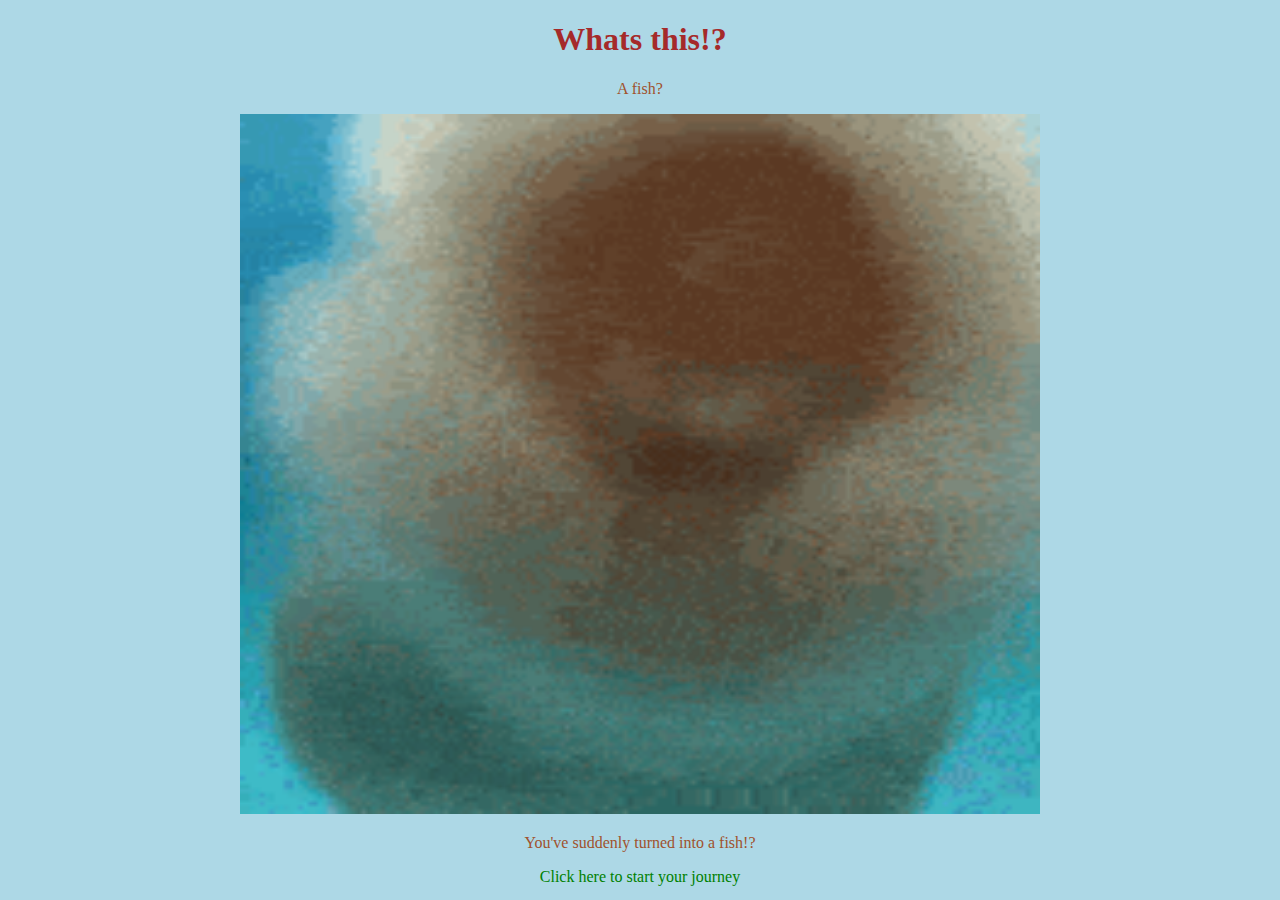
<file: fishweb/Index.html>
<!DOCTYPE html>
<html>
<head>
  <link rel="stylesheet" href="styles2.css">
</head>
<body>

<h1>Whats this!?</h1>

<p>A fish?</p>

<img src='img/kissing-fish.gif' style="width:800px;height:700px;"><p>You've suddenly turned into a fish!?</p>
<a href='pages/manhole.html'>Click here to start your journey</a>


</body>
</html>
</file>
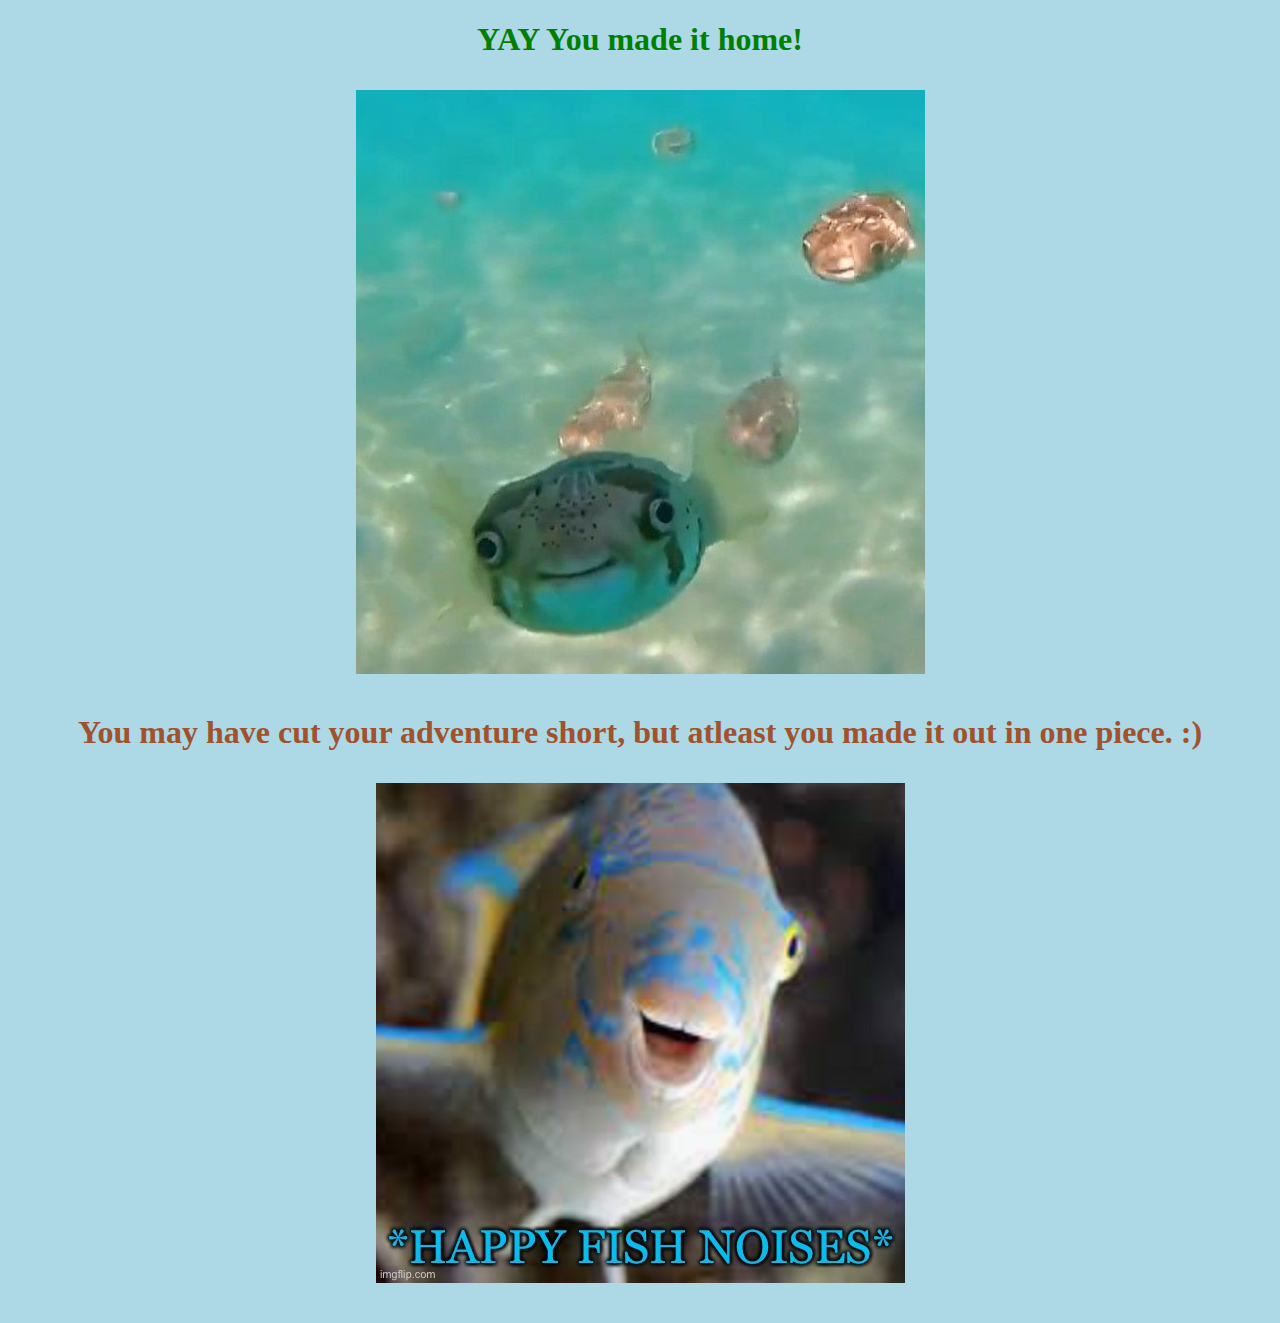
<file: fishweb/Homesafe.html>
<!DOCTYPE html>
<html>
<head>
  <link rel="stylesheet" href="styles2.css">
</head>
<body style='background-color:lightblue;'> 

<h1 style='color:green;'>YAY You made it home!<h1>

<p style='color:green;'><a href=''><img src="img/Happyfish.jpg" alt='Happyfish'></a></p>

<p>You may have cut your adventure short, but atleast you made it out in one piece. :)</p>
<p><img src='img/fishnoises.jpg' alt='happy fish'></p>



</body>
</html>
</file>
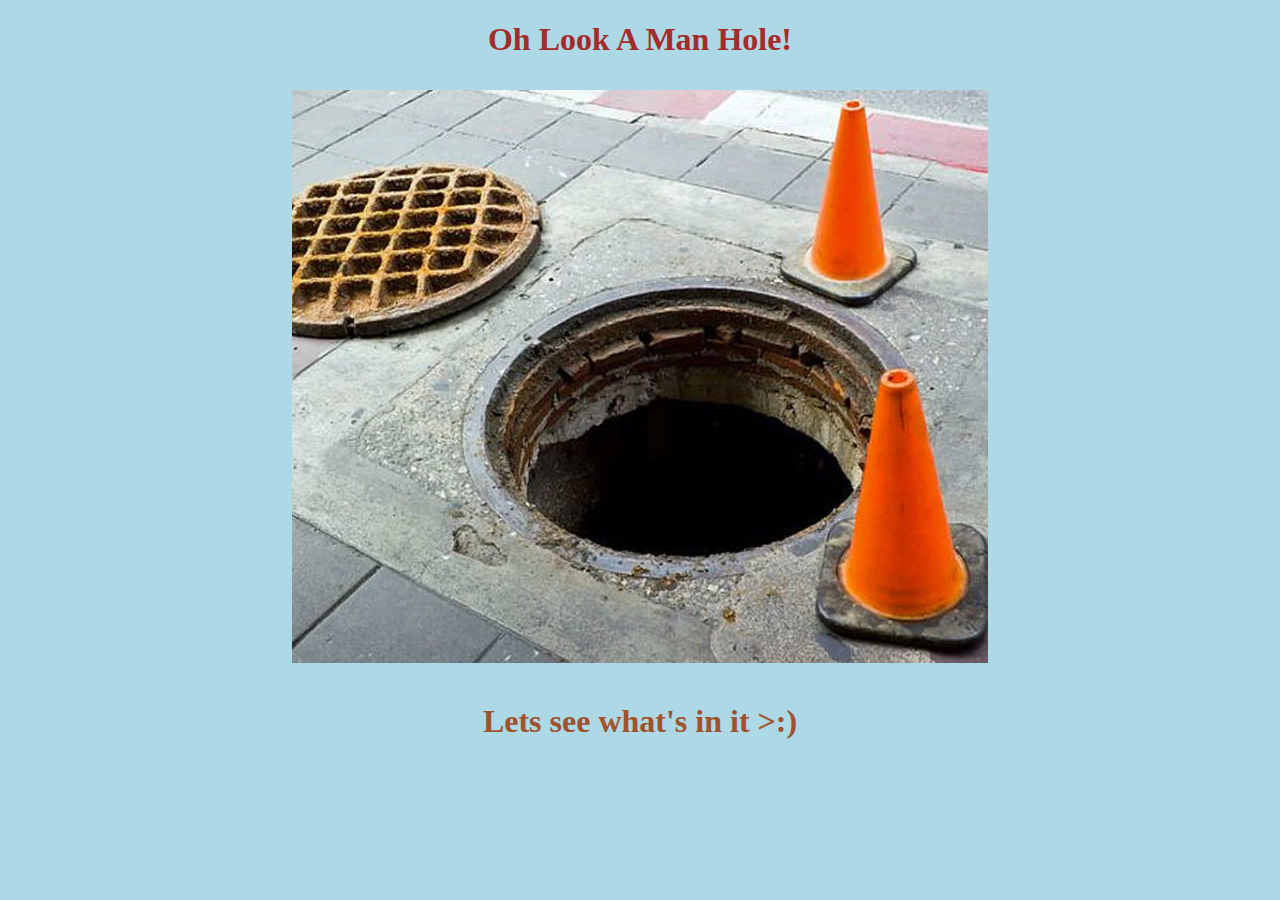
<file: fishweb/manhole.html>
<!DOCTYPE html>
<html>
<head>
  <link rel="stylesheet" href="styles2.css">
</head>
<body> 

<h1>Oh Look A Man Hole!<h1>

<p><a href='pages/sewage.html'><img src="img/Hole.webp" alt='manhole'></a></p>

<p>Lets see what's in it >:)</p>




</body>
</html>
</file>
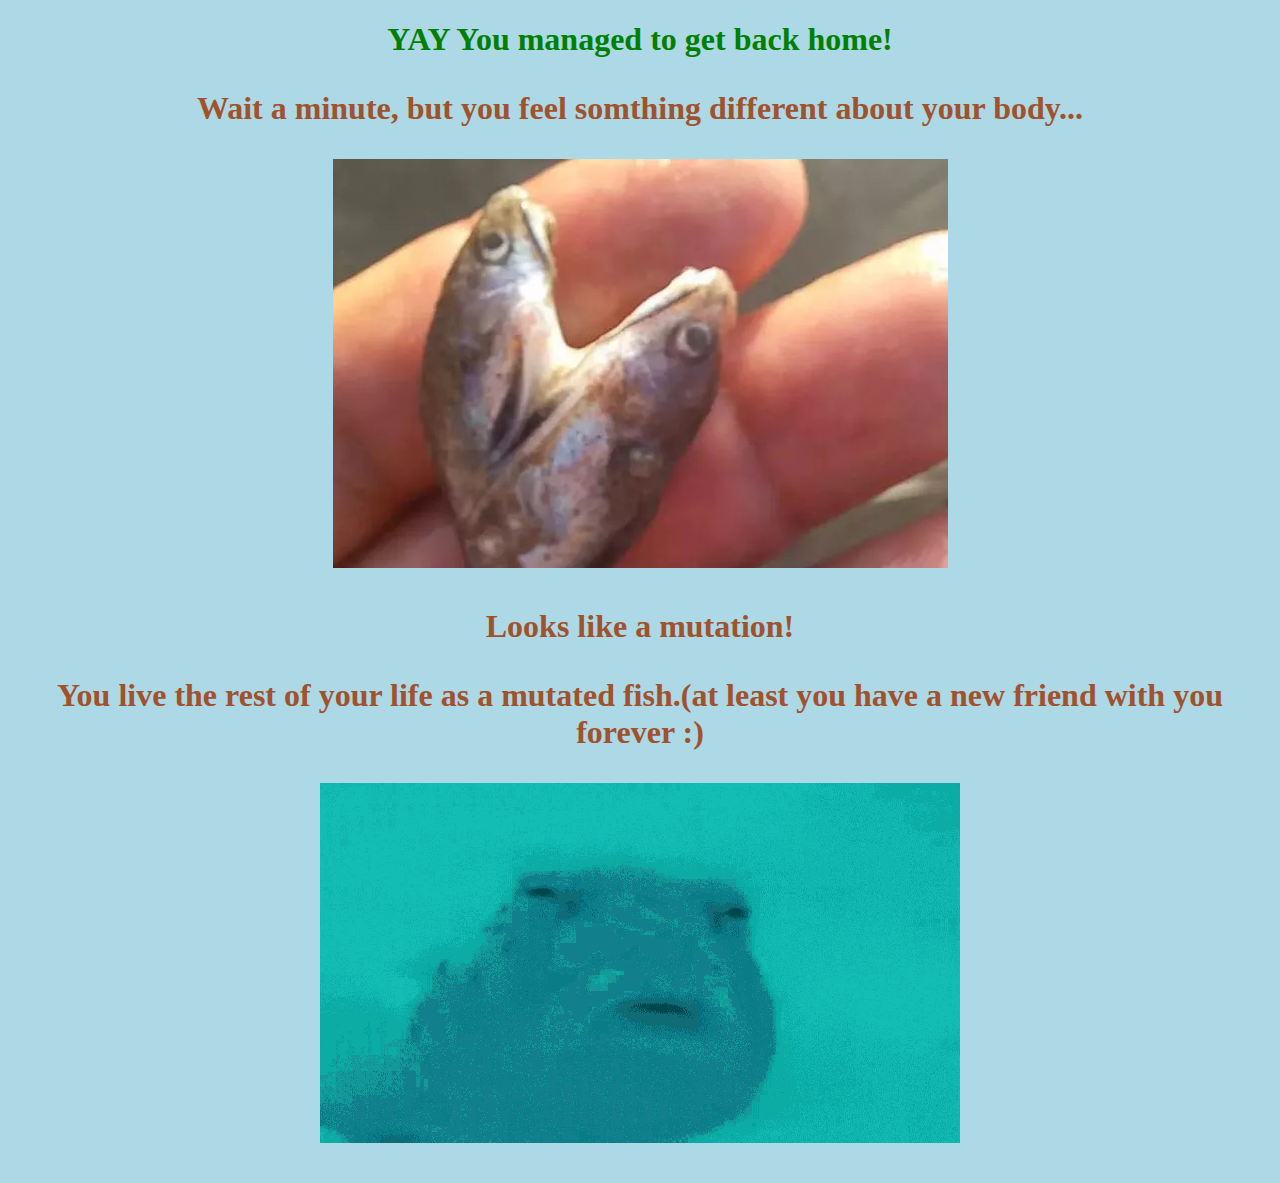
<file: fishweb/Mutatedfish.html>
<!DOCTYPE html>
<html>
<head>
  <link rel="stylesheet" href="styles2.css">
</head>
<body style='background-color:lightblue;'> 

<h1 style='color:green;'>YAY You managed to get back home!<h1>
<p>Wait a minute, but you feel somthing different about your body...</p>
<p style='color:green;'><a href=''><img src="img/mutation.webp" alt='mutatedfishwithtwoheads'></a></p>


<p>Looks like a mutation!</p>
<p> You live the rest of your life as a mutated fish.(at least you have a new friend with you forever :)</p>
<p><img src='img/huh-fish-meme.gif' alt='huhfish'></p>



</body>
</html>
</file>
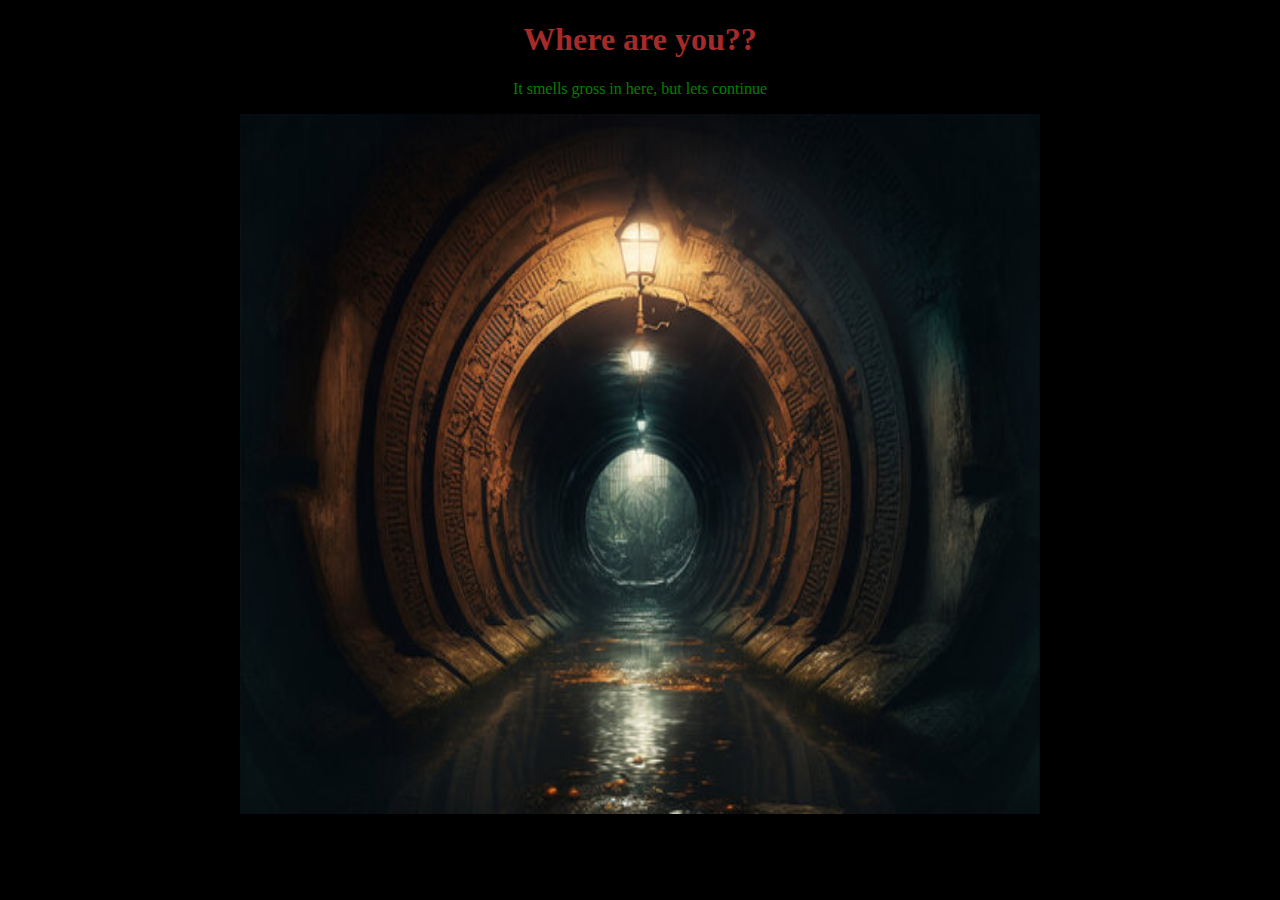
<file: fishweb/sewage.html>
<!DOCTYPE html>
<html>
<head>
  <link rel="stylesheet" href="styles2.css">
</head>
<body style='background-color:black;'>

<h1>Where are you??</h1>

<p style='color:green;'>It smells gross in here, but lets continue</p>

<p><a href='pages/sewage2.html'><img src='img/sewer.jpg' alt='sewertunnel' style='width:800px;height:700px;'></a></p>


</body>
</html>
</file>
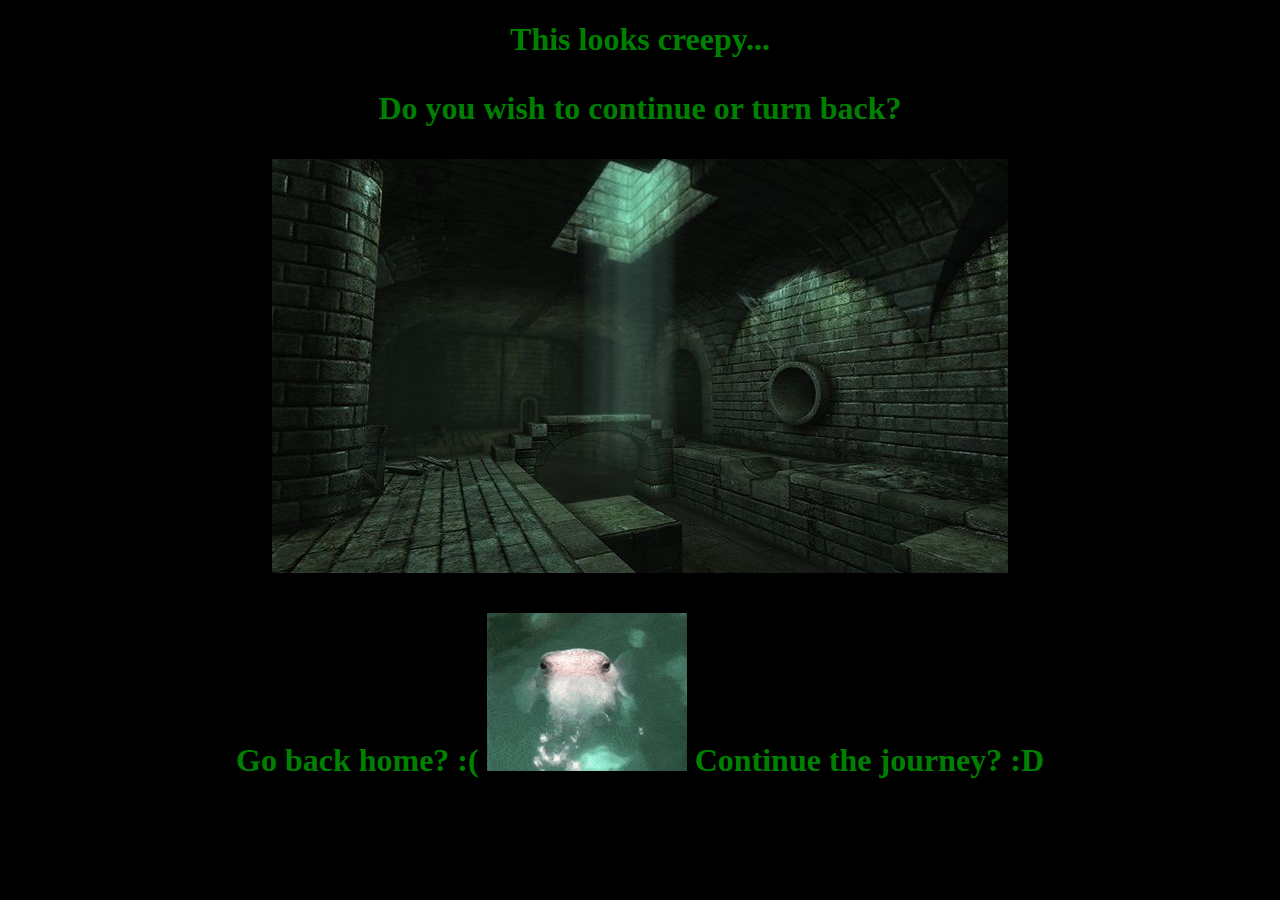
<file: fishweb/sewage2.html>
<!DOCTYPE html>
<html>
<head>
  <link rel="stylesheet" href="styles2.css">
</head>
<body style='background-color:black;'> 

<h1 style='color:green;'>This looks creepy... <h1>
<p style='color:green;'>Do you wish to continue or turn back?</p>
<p><a href='toxicwaste'><img src="img/sewertunnels.jpg" alt='toxicwaste'></a></p>

<a href='pages/Homesafe.html'>Go back home? :(     </a><img src='img/bigfish.gif' alt='scaredfish'><a href='toxicwaste.html'>     Continue the journey? :D</a>




</body>
</html>
</file>
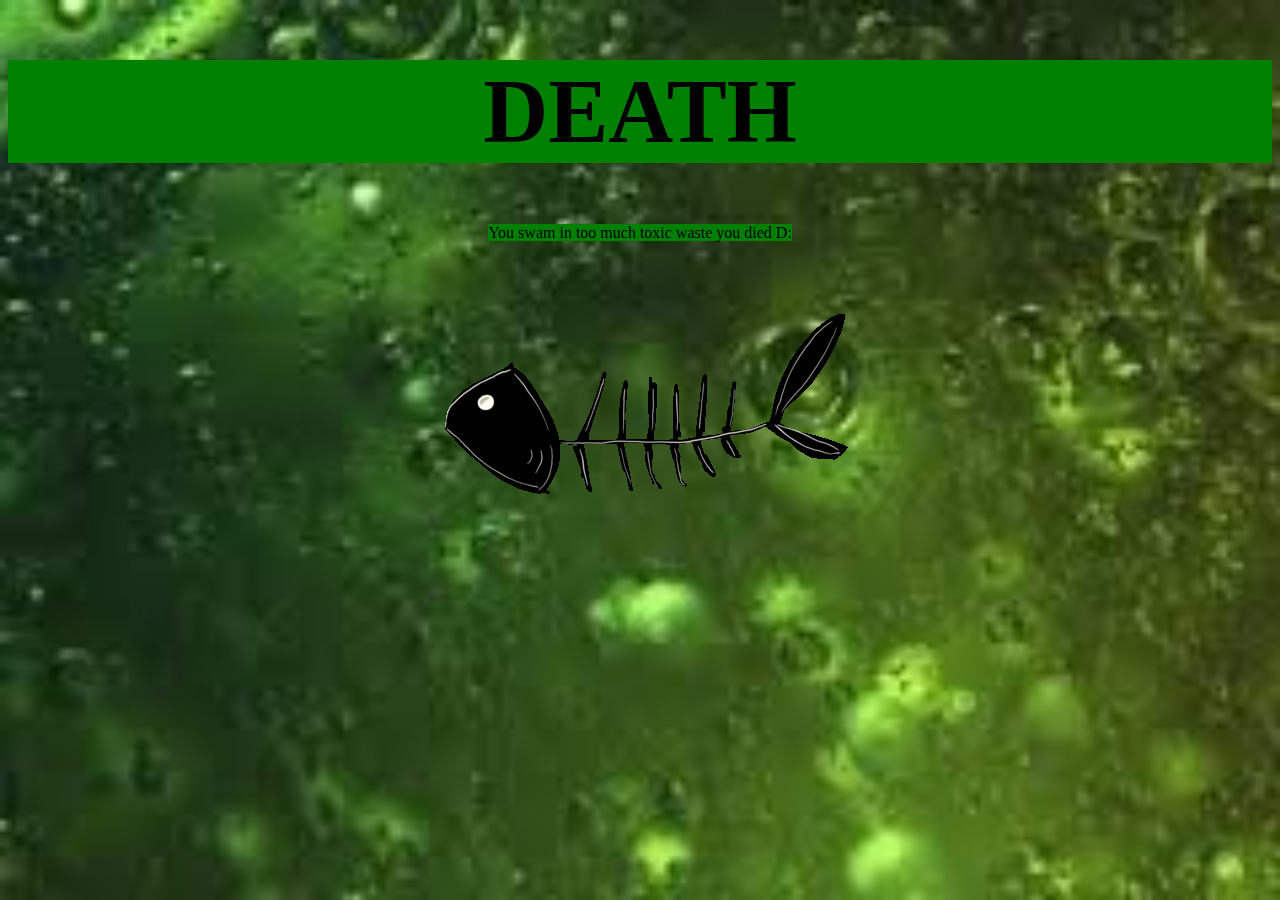
<file: fishweb/Toxicdeath.html>
<!DOCTYPE html>
<html>
<head >
  <link rel="stylesheet" href="styles2.css">
</head>
<style>
body {
  background-image: url('img/toxicwaste.jpeg');
  background-repeat:no-repeat;
  background-attachment: fixed;
  background-size: cover;
}
</style>

<body > 
<style>
  h1{
    background-color:Green;
    font-size:90px;
  }
</style>
<style>
  p1{
    background-color:Green;
  }
</style>
<h1 style='color:black;'>DEATH</h1>
<p1 style='color:black;'>You swam in too much toxic waste you died D:</p1>
<p><a href='toxicwaste'><img src="img/giphy.gif" alt='deadfish'></a></p>






</body>
</html>
</file>
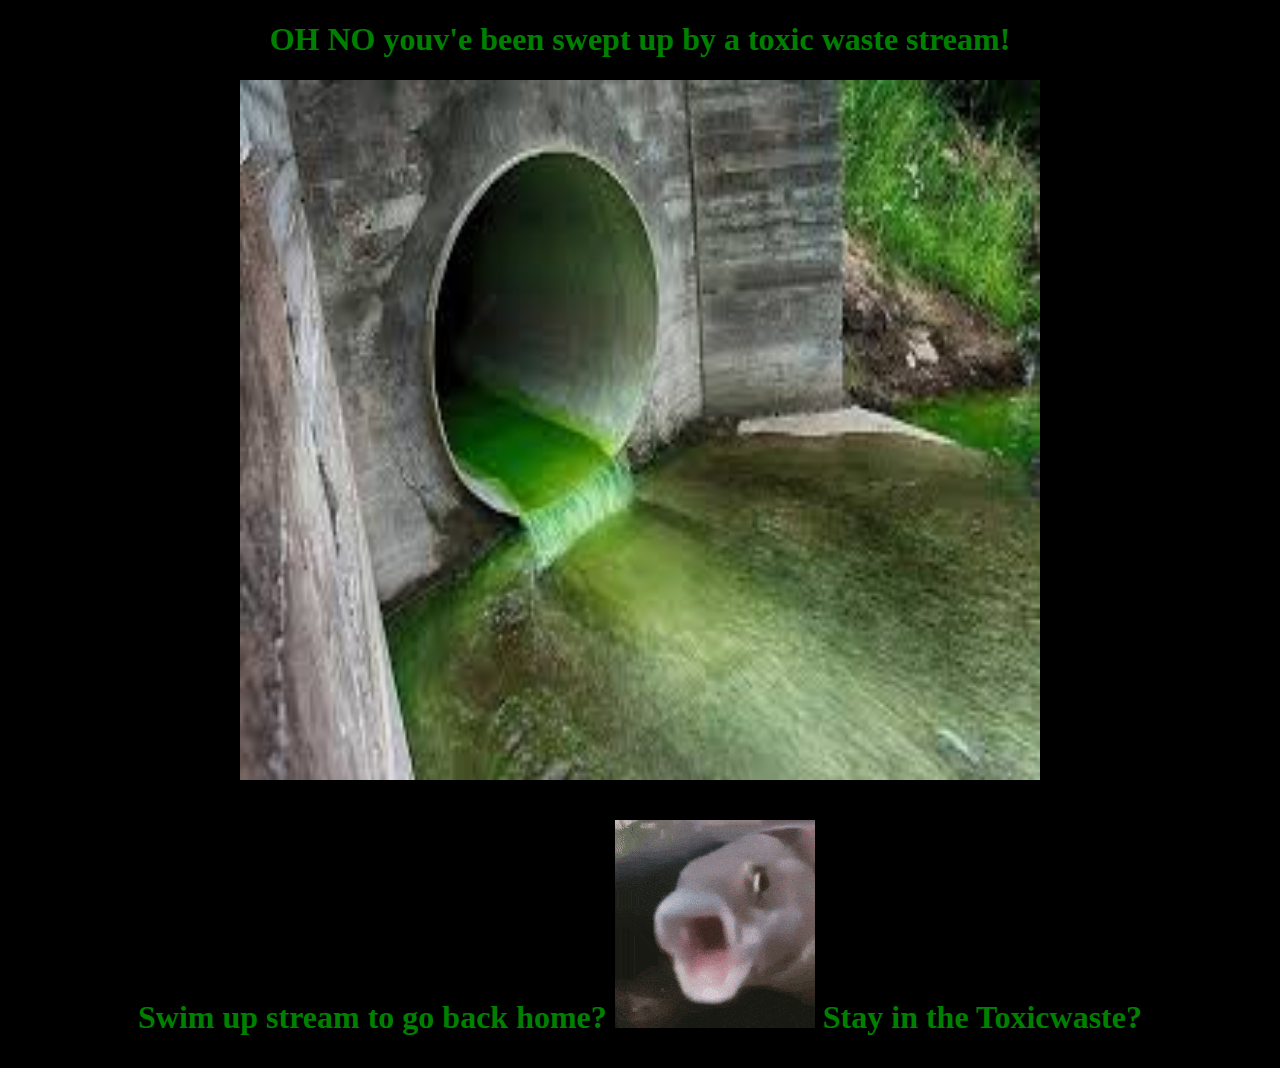
<file: fishweb/Toxicwaste.html>
<!DOCTYPE html>
<html>
<head>
  <link rel="stylesheet" href="styles2.css">
</head>
<body style='background-color:black;'> 

<h1 style='color:green;'>OH NO youv'e been swept up by a toxic waste stream!<h1>


<img src="img/sewertoxic.jpeg" alt='toxicwastestream' style='width:800px;height:700px;'>

<p></p>
<p><a href='pages/mutatedfish.html'>Swim up stream to go back home?       <img src='img/scaredfish.gif' alt='scared fish'><a href='pages/toxicdeath.html'>           Stay in the Toxicwaste?</p>



</body>
</html>
</file>
<file: fishweb/styles2.css>
body{
	background-color:lightblue;
	text-align:center;
	
}
h1{
	color:brown;
	font-family:cursive;
	text-align:center;
}
p{
	color:sienna;
	font-family:;

}
a:link {
  color: green;
  background-color: transparent;
  text-decoration: none;
}

a:visited {
  color: darkgray;
  background-color: transparent;
  text-decoration: none;
}

a:hover {
  color: green;
  background-color: transparent;
  text-decoration: underline;
}

a:active {
  color: darkgreen;
  background-color: transparent;
  text-decoration: underline;
}
</file>
